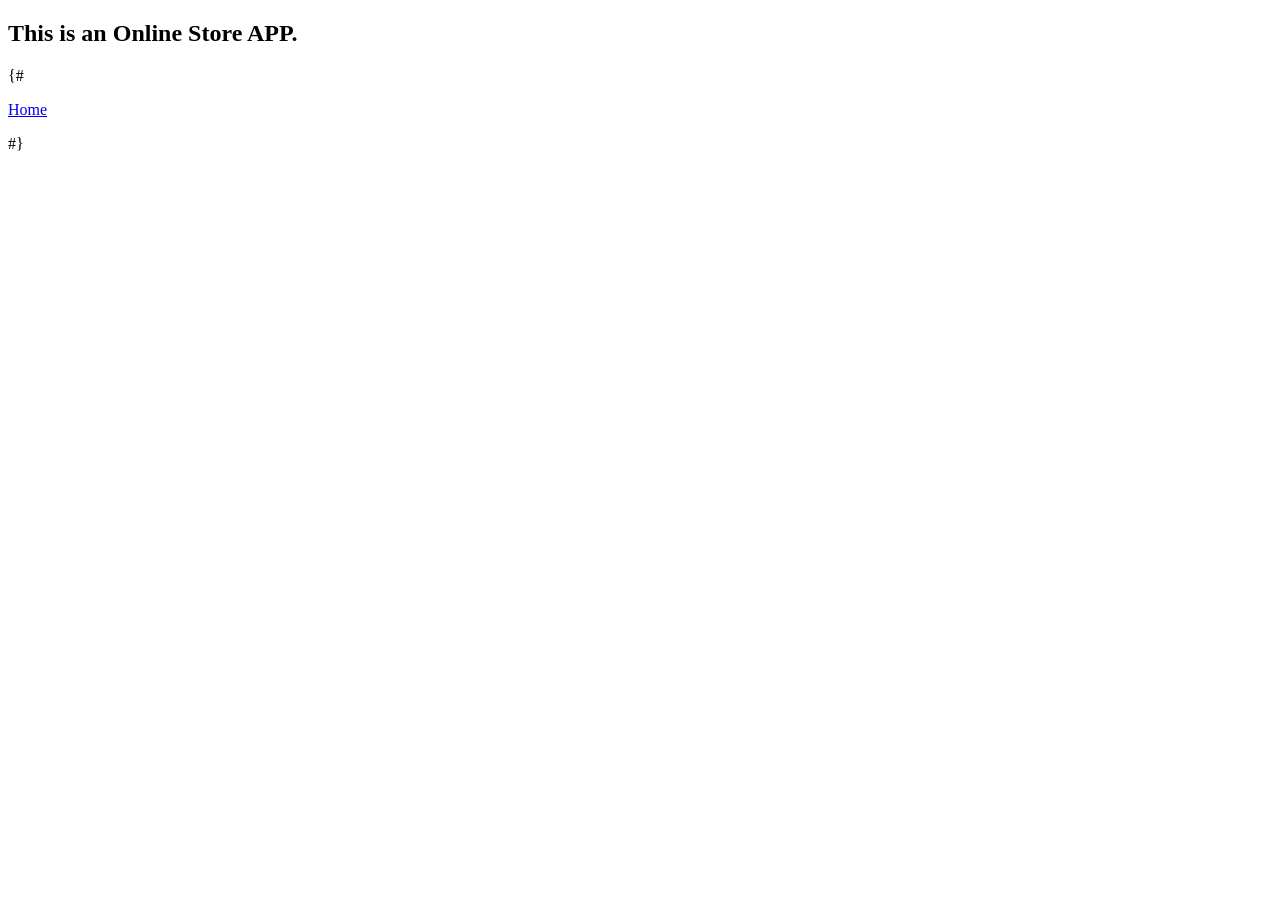
<file: app/templates/app/about0.html>
<!DOCTYPE html>
<html lang="en">
<head>
    <meta charset="UTF-8">
    <title>About</title>
</head>
<body>
    <h2> This is an Online Store APP. </h2>
</body>
</html>

{#<p><a href="{% url 'app:index'  %}">Home</a></p>#}
</file>
